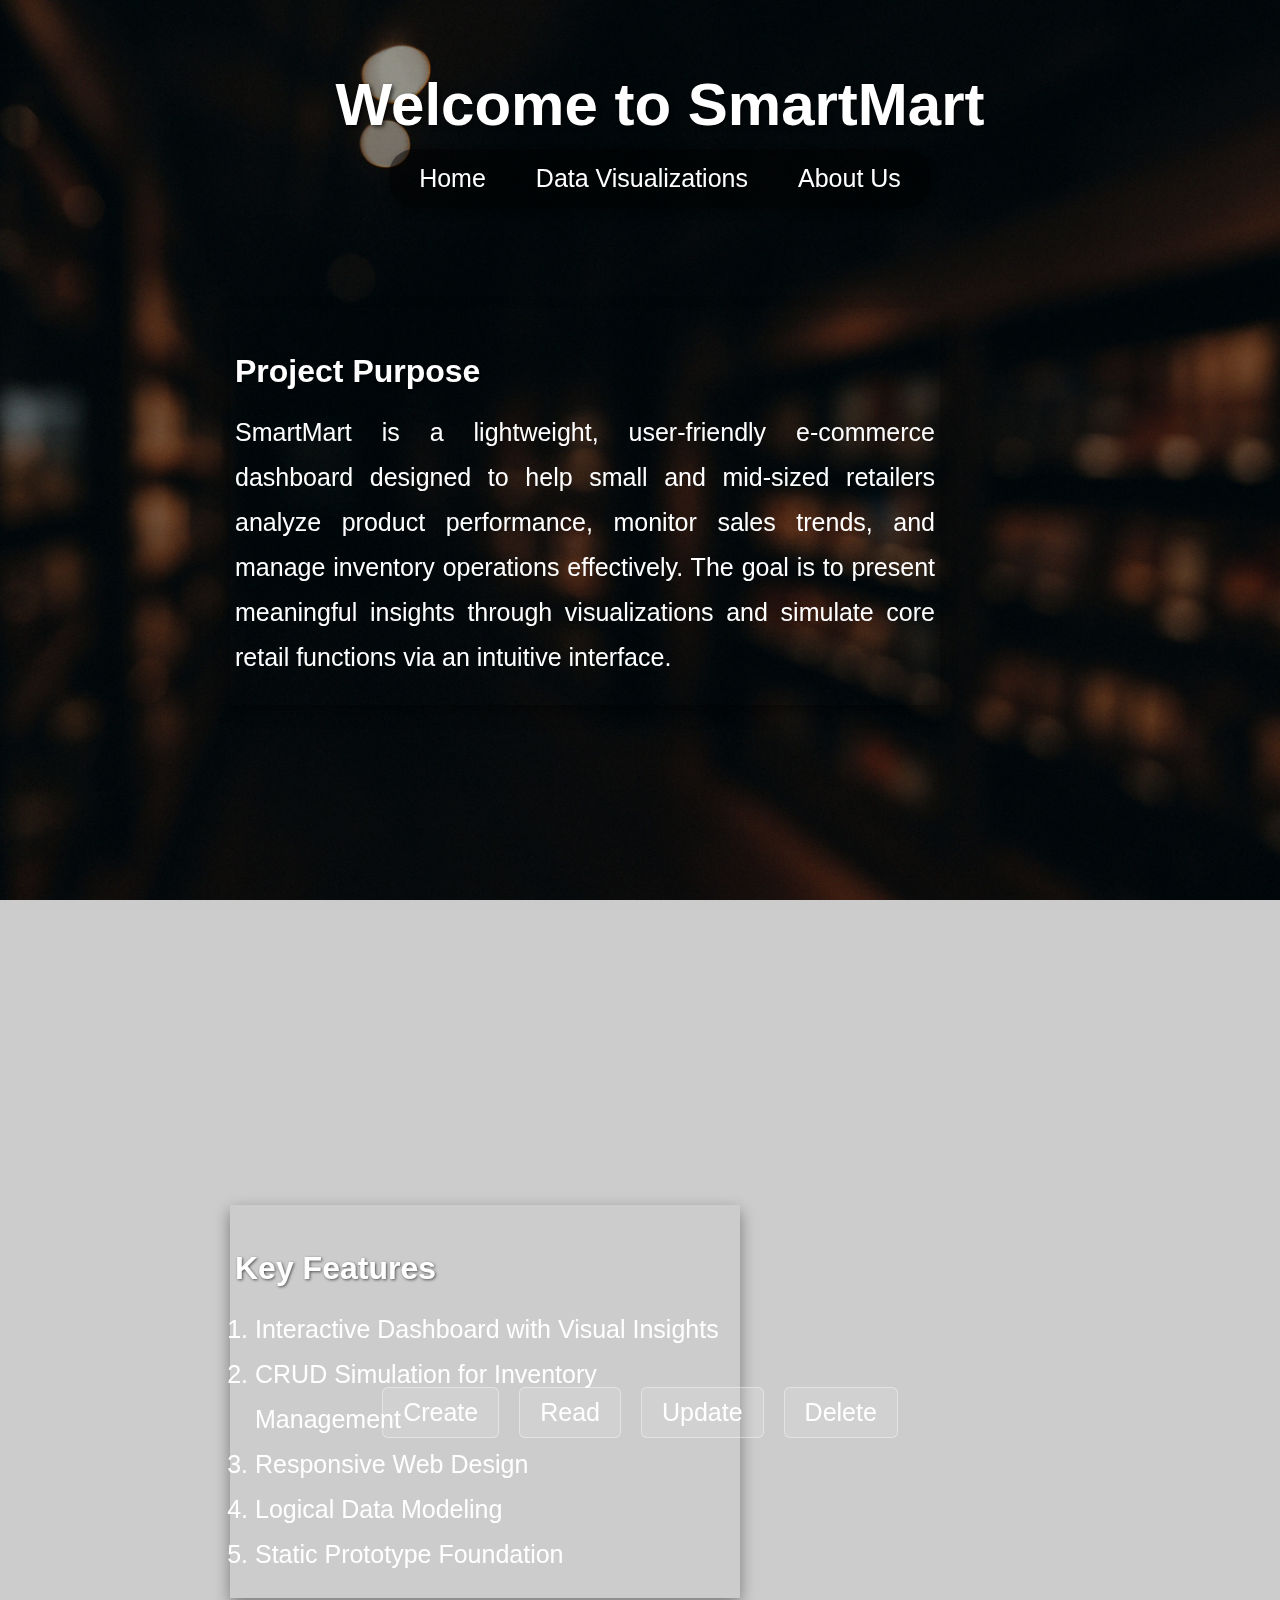
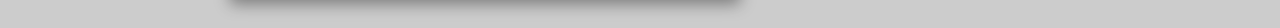
<file: SmartMart/wwwroot/index.html>
<!DOCTYPE html>
<html lang="en">
<head>
    <meta charset="UTF-8">
    <title>SmartMart Home</title>
    <link rel="stylesheet" href="css/StyleSheet.css">
</head>
<body class="index-page">
    <header>
        <h1>Welcome to SmartMart</h1>
        <nav>
            <a href="index.html">Home</a>
            <a href="data-visualization.html">Data Visualizations</a>
            <a href="about.html">About Us</a>
        </nav>
    </header>

    <section class="content-wrapper">
        <div class="column left-align">
            <h2>Project Purpose</h2>
            <p>
                SmartMart is a lightweight, user-friendly e-commerce dashboard designed to help small and mid-sized retailers analyze product performance, monitor sales trends, and manage inventory operations effectively.
                The goal is to present meaningful insights through visualizations and simulate core retail functions via an intuitive interface.
            </p>
        </div>

        <div class="column">
            <h2>Key Features</h2>
            <ol>
                <li>Interactive Dashboard with Visual Insights</li>
                <li>CRUD Simulation for Inventory Management</li>
                <li>Responsive Web Design</li>
                <li>Logical Data Modeling</li>
                <li>Static Prototype Foundation</li>
            </ol>
        </div>
    </section>

    <div class="crud-buttons">
        <a href="create.html">Create</a>
        <a href="read.html">Read</a>
        <a href="update.html">Update</a>
        <a href="delete.html">Delete</a>
    </div>
</body>
</html>
</file>
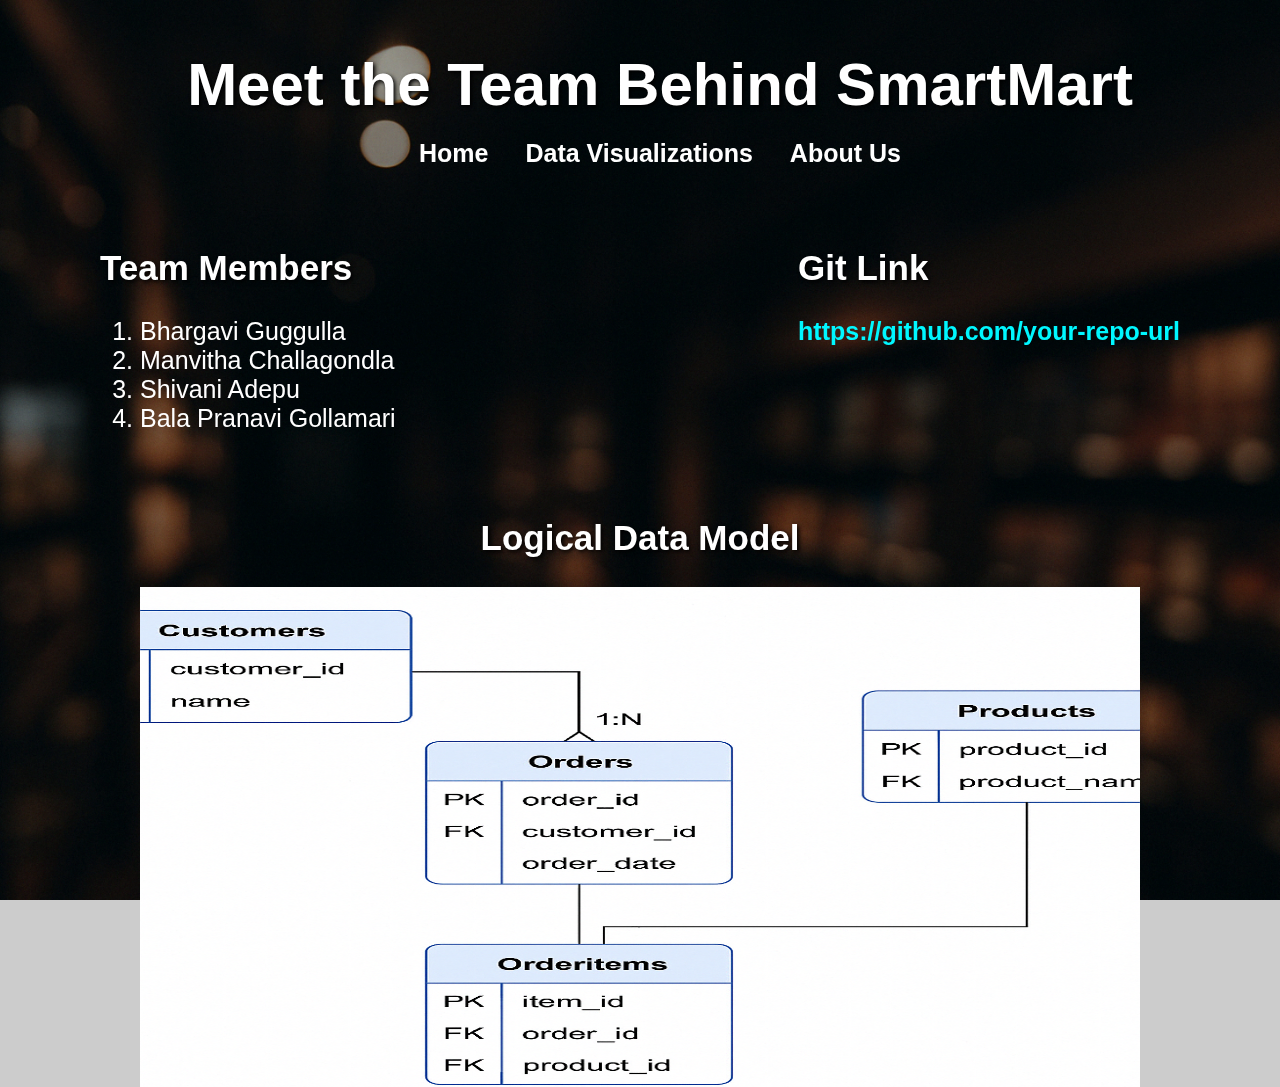
<file: SmartMart/wwwroot/about.html>
<!DOCTYPE html>
<html lang="en">
<head>
  <meta charset="UTF-8">
  <title>About Us - SmartMart</title>
  <link rel="stylesheet" href="css/style.css">
</head>
<body class="index-page">
    <header>
        <h1>Meet the Team Behind SmartMart</h1>
        <nav>
            <a href="index.html">Home</a>
            <a href="data-visualization.html">Data Visualizations</a>
            <a href="about.html">About Us</a>
        </nav>
    </header>
    <div class="about-wrapper">
        <div class="team">
            <h2>Team Members</h2>
            <ol>
                <li>Bhargavi Guggulla</li>
                <li>Manvitha Challagondla</li>
                <li>Shivani Adepu</li>
                <li>Bala Pranavi Gollamari</li>
            </ol>
        </div>

        <div class="git">
            <h2>Git Link</h2>
            <p><a href="https://github.com/your-repo-url" target="_blank">https://github.com/your-repo-url</a></p>
        </div>
    </div>
    <h2 style="font-size:35px">Logical Data Model</h2>
    <div class="center-image">
        <img src="img/data-model.png" alt="Data Model" width="1000" height="500">
    </div>
</body>
</html>
</file>
<file: SmartMart/wwwroot/css/StyleSheet.css>
﻿/* Set up the background and full screen */
body.index-page {
    margin: 0;
    padding: 0;
    font-family: 'Segoe UI', Tahoma, Geneva, Verdana, sans-serif;
    background: url('../img/background.jpg') no-repeat center center fixed;
    background-size: cover;
    color: white;
    min-height: 100vh;
    text-align: center;
    backdrop-filter: brightness(80%);
    display: block; /* ✅ prevent vertical centering */
}


/* Header block */
header {
    width: 100%;
    padding-top: 30px;
    display: flex;
    flex-direction: column;
    align-items: center;
    padding: 30px 20px 10px;
}

/* Title styling */
h1 {
    font-size: 60px;
    font-weight: bold;
    margin-bottom: 10px;
    text-shadow: 2px 2px 4px rgba(0,0,0,0.7);
}

li {
    font-size: 25px;

}

/* Navigation bar styling */
nav {
    display: flex;
    justify-content: center;
    gap: 30px;
    padding: 10px 20px;
    background-color: rgba(0, 0, 0, 0.5);
    border-radius: 25px;
    box-shadow: 0 4px 8px rgba(0, 0, 0, 0.3);
}

    nav a {
        color: #fff;
        text-decoration: none;
        font-weight: 500;
        font-size: 25px;
        padding: 5px 10px;
        transition: all 0.3s ease;
    }

        nav a:hover {
            text-decoration: underline;
            color: #00f7ff;
        }

/* Section spacing */
section {
    margin-top: 30px;
    max-width: 900px;
}

/* Subheadings */
h2 {
    font-size: 32px;
    margin-top: 40px;
    text-shadow: 1px 1px 3px rgba(0,0,0,0.6);
}

/* Paragraph */
p {
    font-size: 25px;
    max-width: 700px;
    margin: 20px auto;
    line-height: 1.8; /* Smooth vertical spacing */
    text-align: justify; /* Even spacing across lines */
    text-justify: inter-word;
}

/* CRUD buttons */
/*.crud-buttons {
    margin-top: 50px;
}

    .crud-buttons a {
        background-color: rgba(255, 255, 255, 0.1);
        border: 1px solid rgba(255, 255, 255, 0.4);
        border-radius: 6px;
        padding: 10px 20px;
        margin: 10px 15px;
        color: #fff;
        text-decoration: none;
        font-size: 25px;
        transition: background-color 0.3s ease;
        position: fixed;
        bottom: 30px;
        left: 0;
        right: 0;
        text-align: center;
        z-index: 10;
    }

        .crud-buttons a:hover {
            background-color: rgba(255, 255, 255, 0.3);
        }
*/



.crud-buttons {
    position: fixed;
    bottom: 180px;
    left: 0;
    right: 0;
    display: flex;
    justify-content: center;
    gap: 20px;
    z-index: 1000;
    padding: 10px 0;
    box-sizing: border-box;
    max-width: 100%;
    overflow-x: auto;
}

    .crud-buttons a {
        display: inline-block;
        background-color: rgba(255, 255, 255, 0.1);
        border: 1px solid rgba(255, 255, 255, 0.4);
        border-radius: 6px;
        font-size: 25px;
        padding: 10px 20px;
        color: #fff;
        text-decoration: none;
        font-weight: 500;
        transition: background-color 0.3s ease;
    }

        .crud-buttons a:hover {
            background-color: rgba(255, 255, 255, 0.3);
        }






.content-wrapper {
    display: flex;
    justify-content: flex-start;
    flex-wrap: wrap;
    padding: 60px 30px 30px; /* Reduced left/right padding */
    gap: 500px;
    max-width: none; /* remove centering constraint */
    margin-left: 200px; /* small left spacing */
    margin-right: 30px;
}
/* Columns */
.column {
    flex: 1 1 45%;
    max-width: 500px;
    padding: 5px;
    border-radius: 1px;
    color: #fff;
    box-shadow: 0 6px 16px rgba(0, 0, 0, 0.4);
    text-align: left;
}


    .column h2 {
        text-align: left;
        margin-bottom: 20px;
    }

    .column ol {
        padding-left: 20px;
        line-height: 1.8;
    }

.left-align {
    align-self: flex-start;
    max-width: 700px;
    text-align: left;
    margin-left: 0; /* Optional: ensures it hugs the left inside the wrapper */
}



html, body {
    margin: 0;
    padding: 0;
    overflow-x: hidden; /* ✅ prevents horizontal scroll */
}
</file>
<file: SmartMart/wwwroot/css/style.css>
﻿
body.index-page {
    margin: 0;
    padding: 0;
    font-family: 'Segoe UI', Tahoma, Geneva, Verdana, sans-serif;
    background: url('../img/background.jpg') no-repeat center center fixed;
    background-size: cover;
    color: white;
    min-height: 100vh;
    text-align: center;
    backdrop-filter: brightness(80%);
    display: block; /* ✅ prevent vertical centering */
}
nav {
  padding: 10px 20px;
  font-size:25px;
  text-align: center;
}

header {
    width: 100%;
    padding-top: 30px;
    display: flex;
    flex-direction: column;
    align-items: center;
    padding: 30px 20px 10px;
}


nav a {
  margin: 0 15px;
  color: #fff;
  text-decoration: none;
  font-weight: bold;
}


/* Title styling */
h1 {
    font-size: 60px;
    font-weight: bold;
    margin-bottom: 10px;
    text-shadow: 2px 2px 4px rgba(0,0,0,0.7);
}

h1, h2, h3 {
  text-align: center;
  margin-top: 20px;
  text-shadow: 2px 2px 4px #000;
}

section, form, table, ul {
  background-color: rgba(0, 0, 0, 0.65);
  padding: 20px;
  margin: 20px auto;
  width: 90%;
  max-width: 800px;
  border-radius: 10px;
  box-shadow: 0 4px 6px rgba(0,0,0,0.4);
}

input, select, button {
  width: 100%;
  padding: 10px;
  margin-top: 5px;
  border-radius: 5px;
  border: none;
  margin-bottom: 15px;
  background-color: #2c3e50;
  color: #fff;
}

button {
  background-color: #3498db;
  color: white;
  font-weight: bold;
  cursor: pointer;
}

button:hover {
  background-color: #2980b9;
}

table {
  width: 100%;
  border-collapse: collapse;
}

th, td {
  padding: 10px;
  border: 1px solid #ccc;
  background-color: rgba(255, 255, 255, 0.1);
  color: white;
}

.crud-buttons {
  text-align: center;
}

.crud-buttons a {
  display: inline-block;
  margin: 10px;
  padding: 12px 20px;
  background-color: #2ecc71;
  color: white;
  border-radius: 8px;
  text-decoration: none;
  font-weight: bold;
}

.crud-buttons a:hover {
  background-color: #27ae60;
}

.center-image {
    display: flex;
    justify-content: center;
    align-items: center;
}

.chart-row {
    display: flex;
    justify-content: center;
    gap: 40px; /* space between bar and pie */
    margin-bottom: 40px;
    font-size: 16px;
}

.chart-row-full {
    display: flex;
    justify-content: center;
}

    .chart-row-full canvas {
        width: 90%; /* Responsive full width */
        max-width: 1000px;
        height: 400px;
    }


.about-wrapper {
    display: flex;
    justify-content: space-between;
    align-items: flex-start;
    padding: 40px 100px;
    gap: 10px;
    flex-wrap: wrap;
}

    .about-wrapper h2 {
        text-align: left;
        font-size: 35px;
    }

    .about-wrapper ol,
    .about-wrapper p {
        font-size: 25px;
        text-align: left;
        margin-top: 10px;
    }

.git a {
    color: #00f7ff;
    text-decoration: none;
    font-weight: bold;
}

    .git a:hover {
        text-decoration: underline;
    }
</file>
